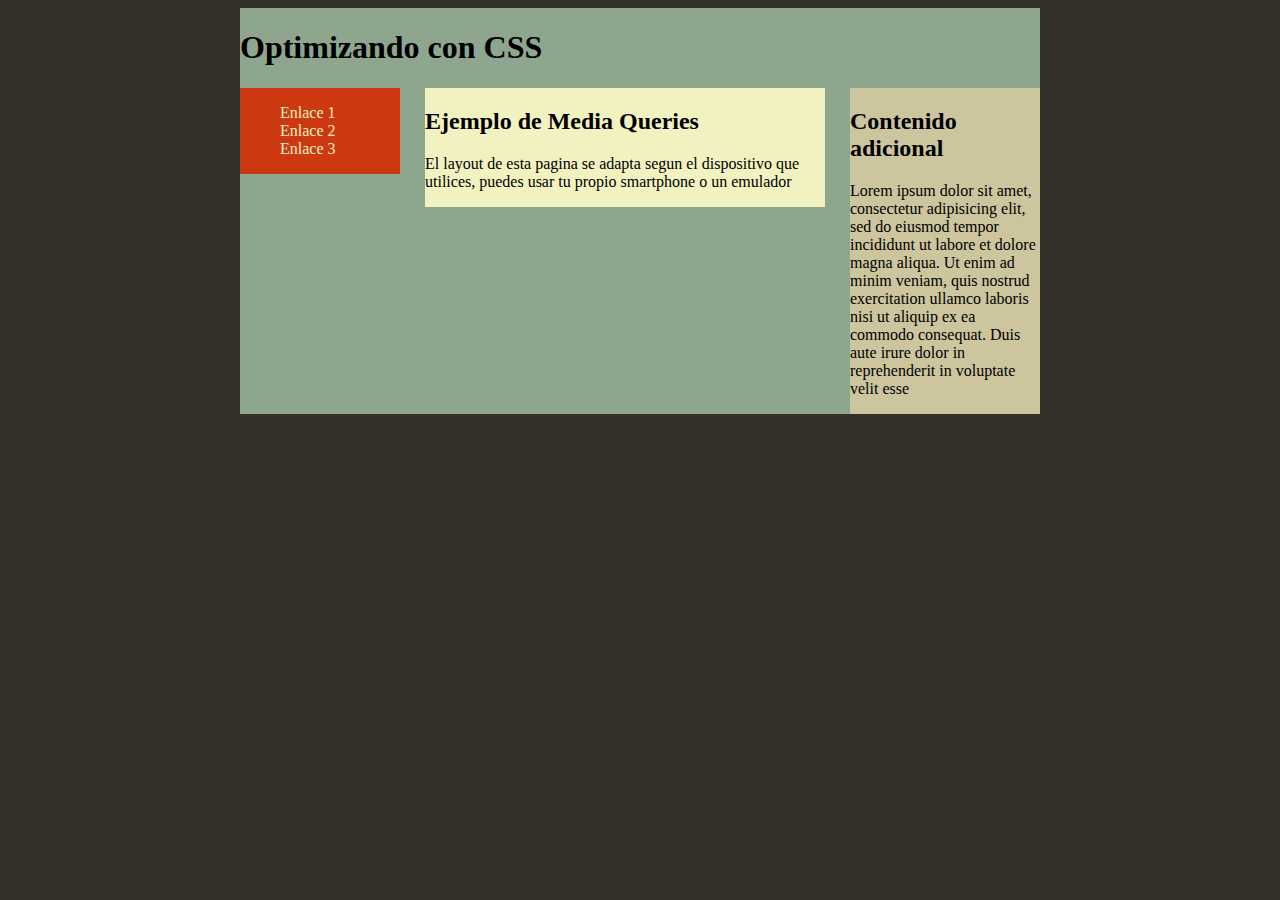
<file: Unidad 3 (css parte 3)/index.html>
<!DOCTYPE html>
<html lang="en">
<head>
  <meta charset="UTF-8">
  <meta name="viewport" content="width=device-width, initial-scale=1.0">
  <title>Document</title>
  <link rel="stylesheet" href="base.css">
  <link rel="stylesheet" href="movil.css" media="handheld, screen and (max-width: 800px)"/>
</head>
<body>
  <div id="contenedor">
    <h1>Optimizando con CSS </h1>
    <nav>
      <ul>
        <li><a href="#">Enlace 1</a></li>
        <li><a href="#">Enlace 2</a></li>
        <li><a href="#">Enlace 3</a></li>
      </ul>
    </nav>
    <section>
      <h2>Ejemplo de Media Queries </h2>
      <p> El layout de esta pagina se adapta segun el dispositivo que utilices, puedes usar tu propio smartphone o un
        emulador</p>
      </section>
    <aside>
      <h2> Contenido adicional </h2>
      <p>Lorem ipsum dolor sit amet, consectetur adipisicing elit, sed do eiusmod tempor incididunt ut labore et dolore
        magna aliqua. Ut enim ad minim veniam, quis nostrud exercitation ullamco laboris nisi ut aliquip ex ea commodo
        consequat. Duis aute irure dolor in reprehenderit in voluptate velit esse</p>
      </aside>
  
  </div>
  
</body>
</html>
</file>
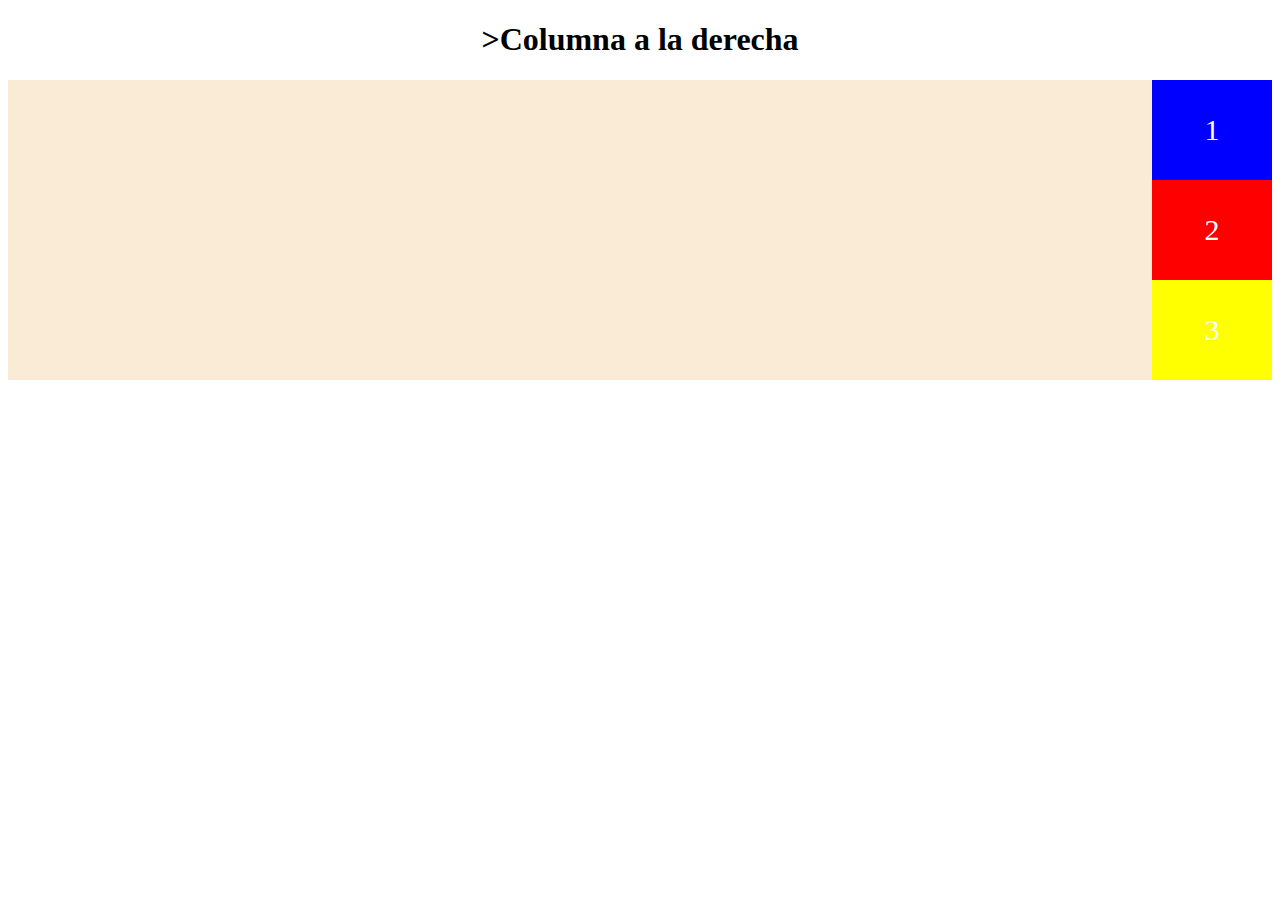
<file: Unidad 2 (css parte 2)/ejemplo 1.html>
<!DOCTYPE html>
 <html>
 <head>
    <meta charset="UTF-8">
    <meta http-equiv="X-UA-Compatible" content="IE=edge">
    <meta name="viewport" content="width=device-width, initial-scale=1.0">
    <title>Ejemplo 1</title>
    <link rel="stylesheet" href="ejemplo 1.css">
 </head>
 <body>
    <h1>>Columna a la derecha</h1>
    <div class="contenedor">
        <div class="item"> 1 </div>
        <div class="item1"> 2 </div>
        <div class="item3"> 3 </div>
    </div>
    
 </body>
 </html>
</file>
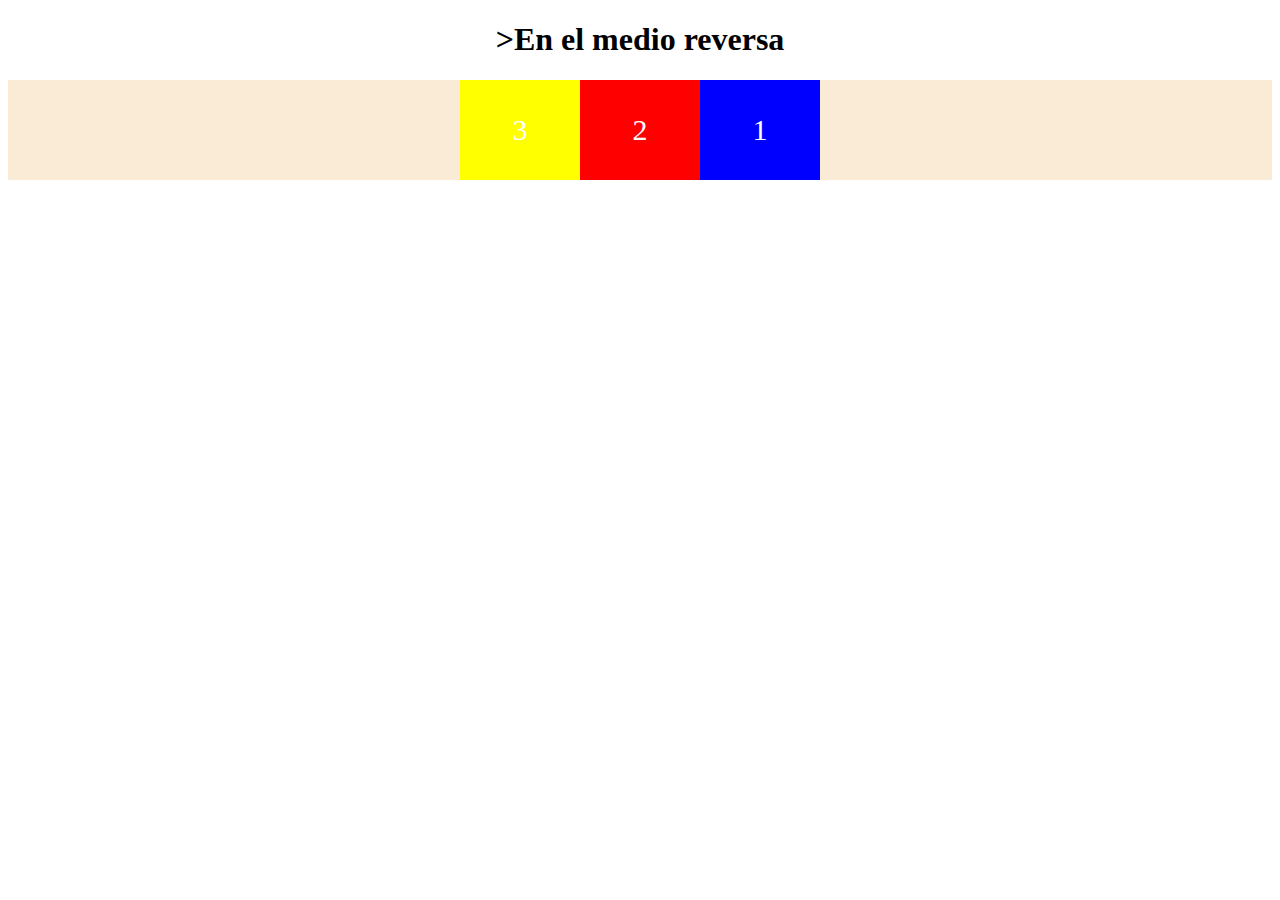
<file: Unidad 2 (css parte 2)/ejemplo 2.html>
<!DOCTYPE html>
 <html>
 <head>
    <meta charset="UTF-8">
    <meta http-equiv="X-UA-Compatible" content="IE=edge">
    <meta name="viewport" content="width=device-width, initial-scale=1.0">
    <title>Ejemplo 2</title>
    <link rel="stylesheet" href="ejemplo 2.css">
 </head>
 <body>
    <h1>>En el medio reversa</h1>
    <div class="contenedor">
        <div class="item"> 1 </div>
        <div class="item1"> 2 </div>
        <div class="item3"> 3 </div>
    </div>
    
 </body>
 </html>
</file>
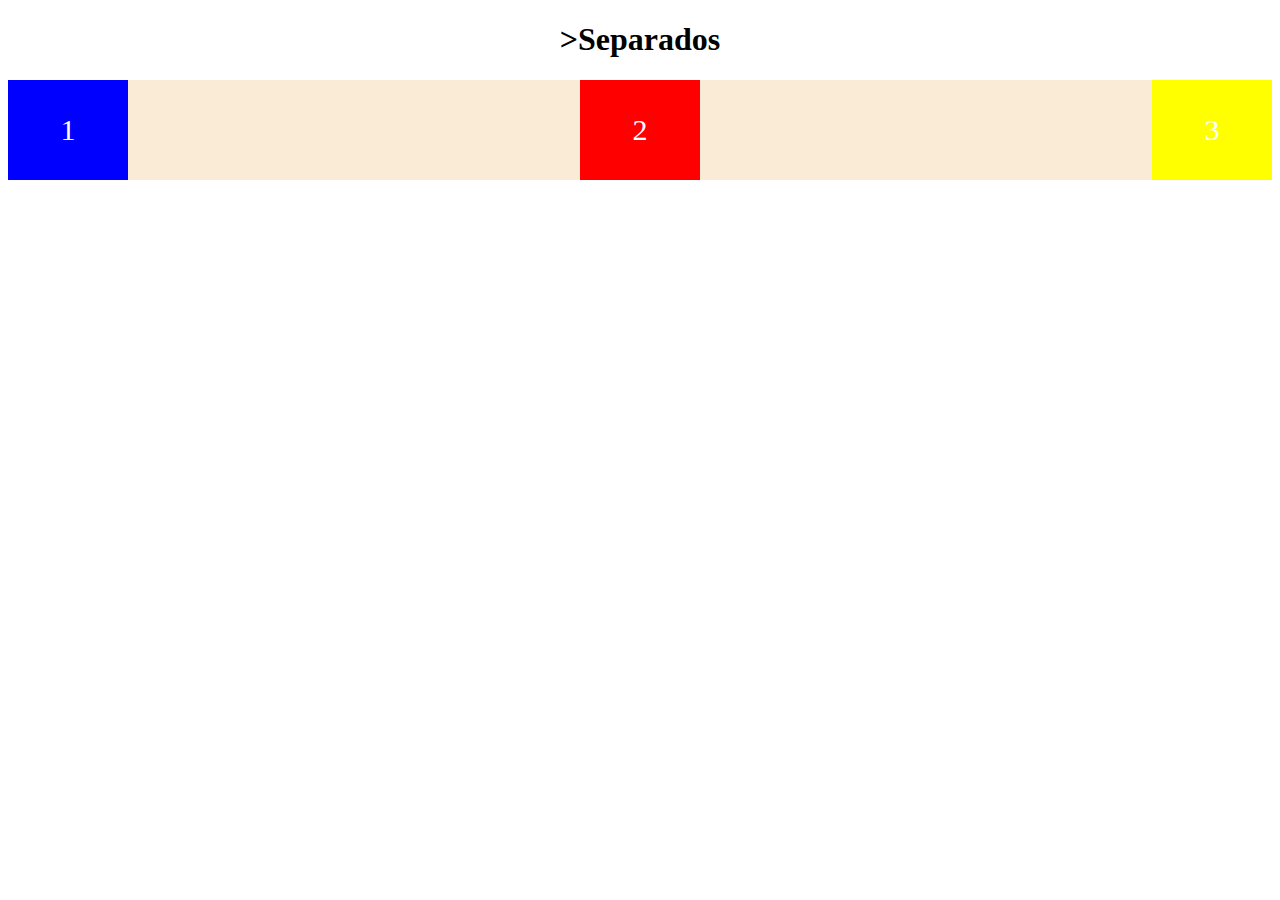
<file: Unidad 2 (css parte 2)/ejemplo 3.html>
<!DOCTYPE html>
 <html>
 <head>
    <meta charset="UTF-8">
    <meta http-equiv="X-UA-Compatible" content="IE=edge">
    <meta name="viewport" content="width=device-width, initial-scale=1.0">
    <title>Ejemplo 3</title>
    <link rel="stylesheet" href="ejemplo 3.css">
 </head>
 <body>
    <h1>>Separados</h1>
    <div class="contenedor">
        <div class="item"> 1 </div>
        <div class="item1"> 2 </div>
        <div class="item3"> 3 </div>
    </div>
    
 </body>
 </html>
</file>
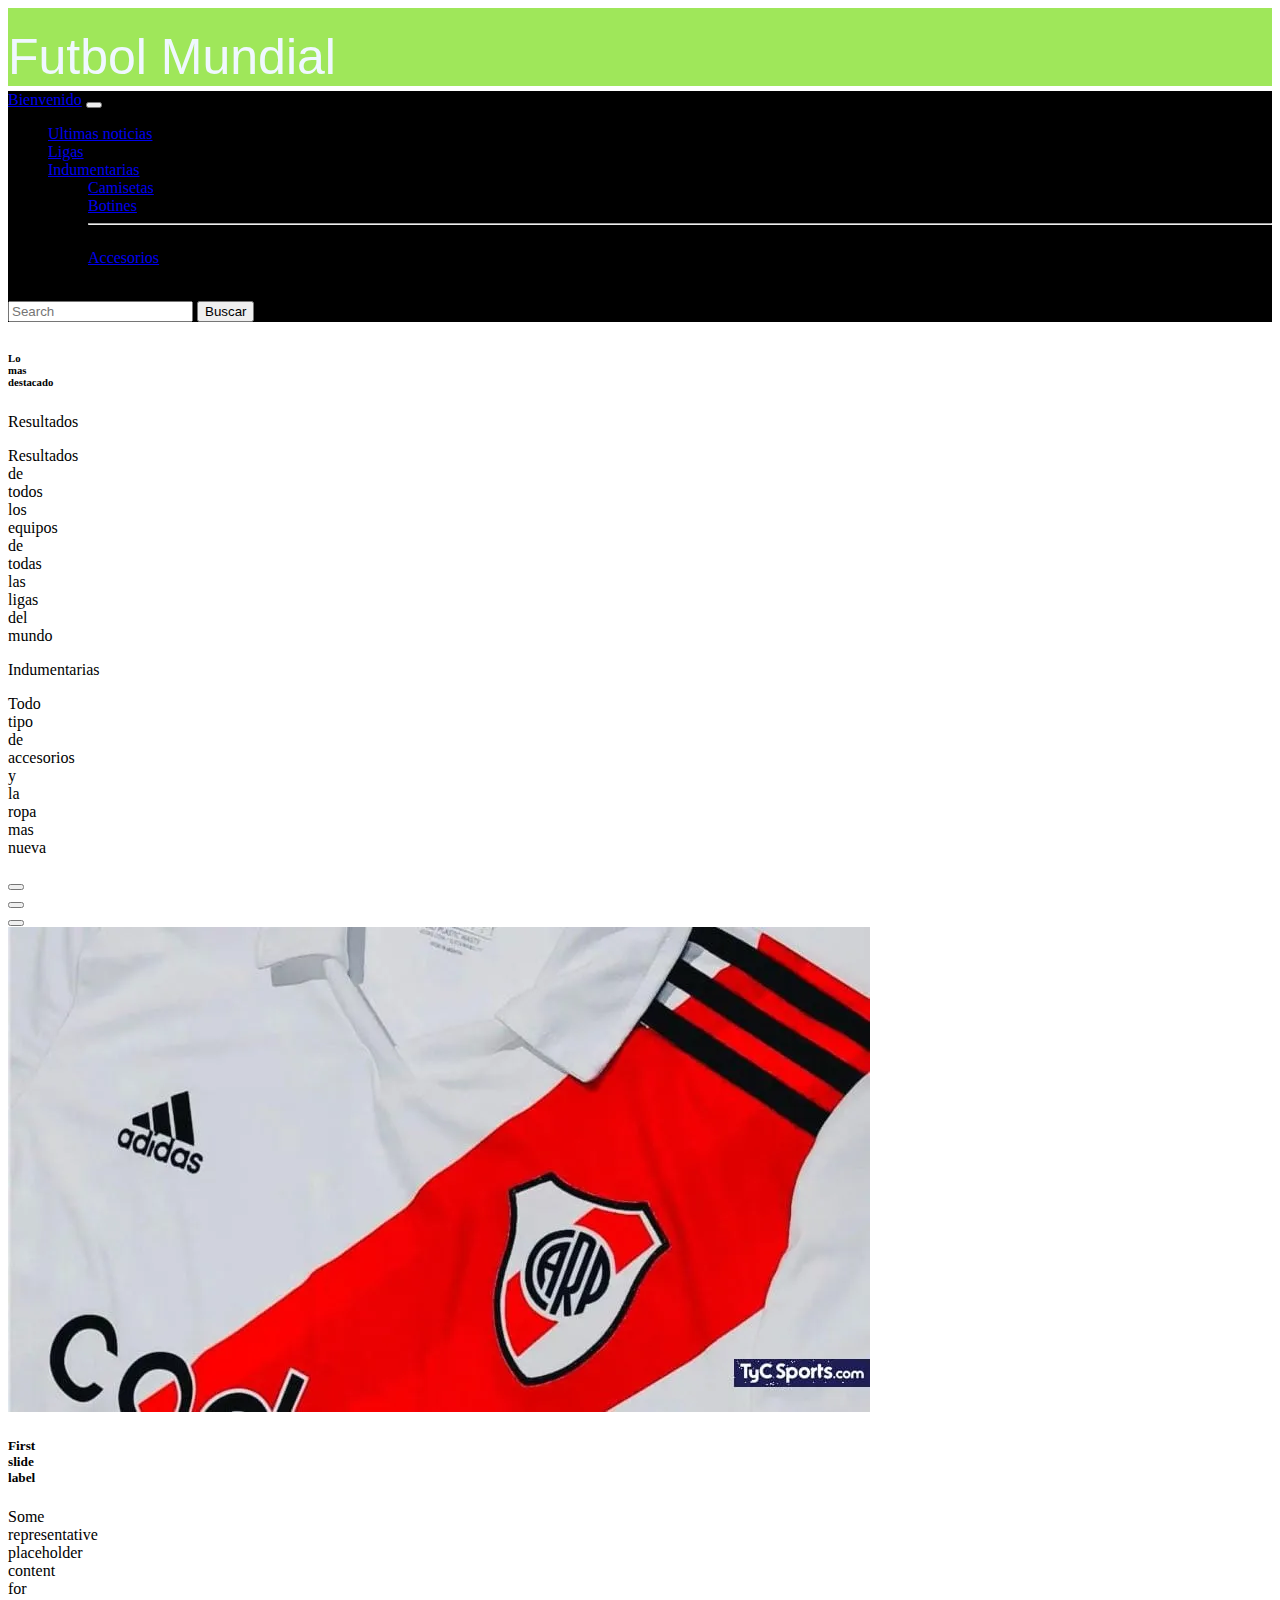
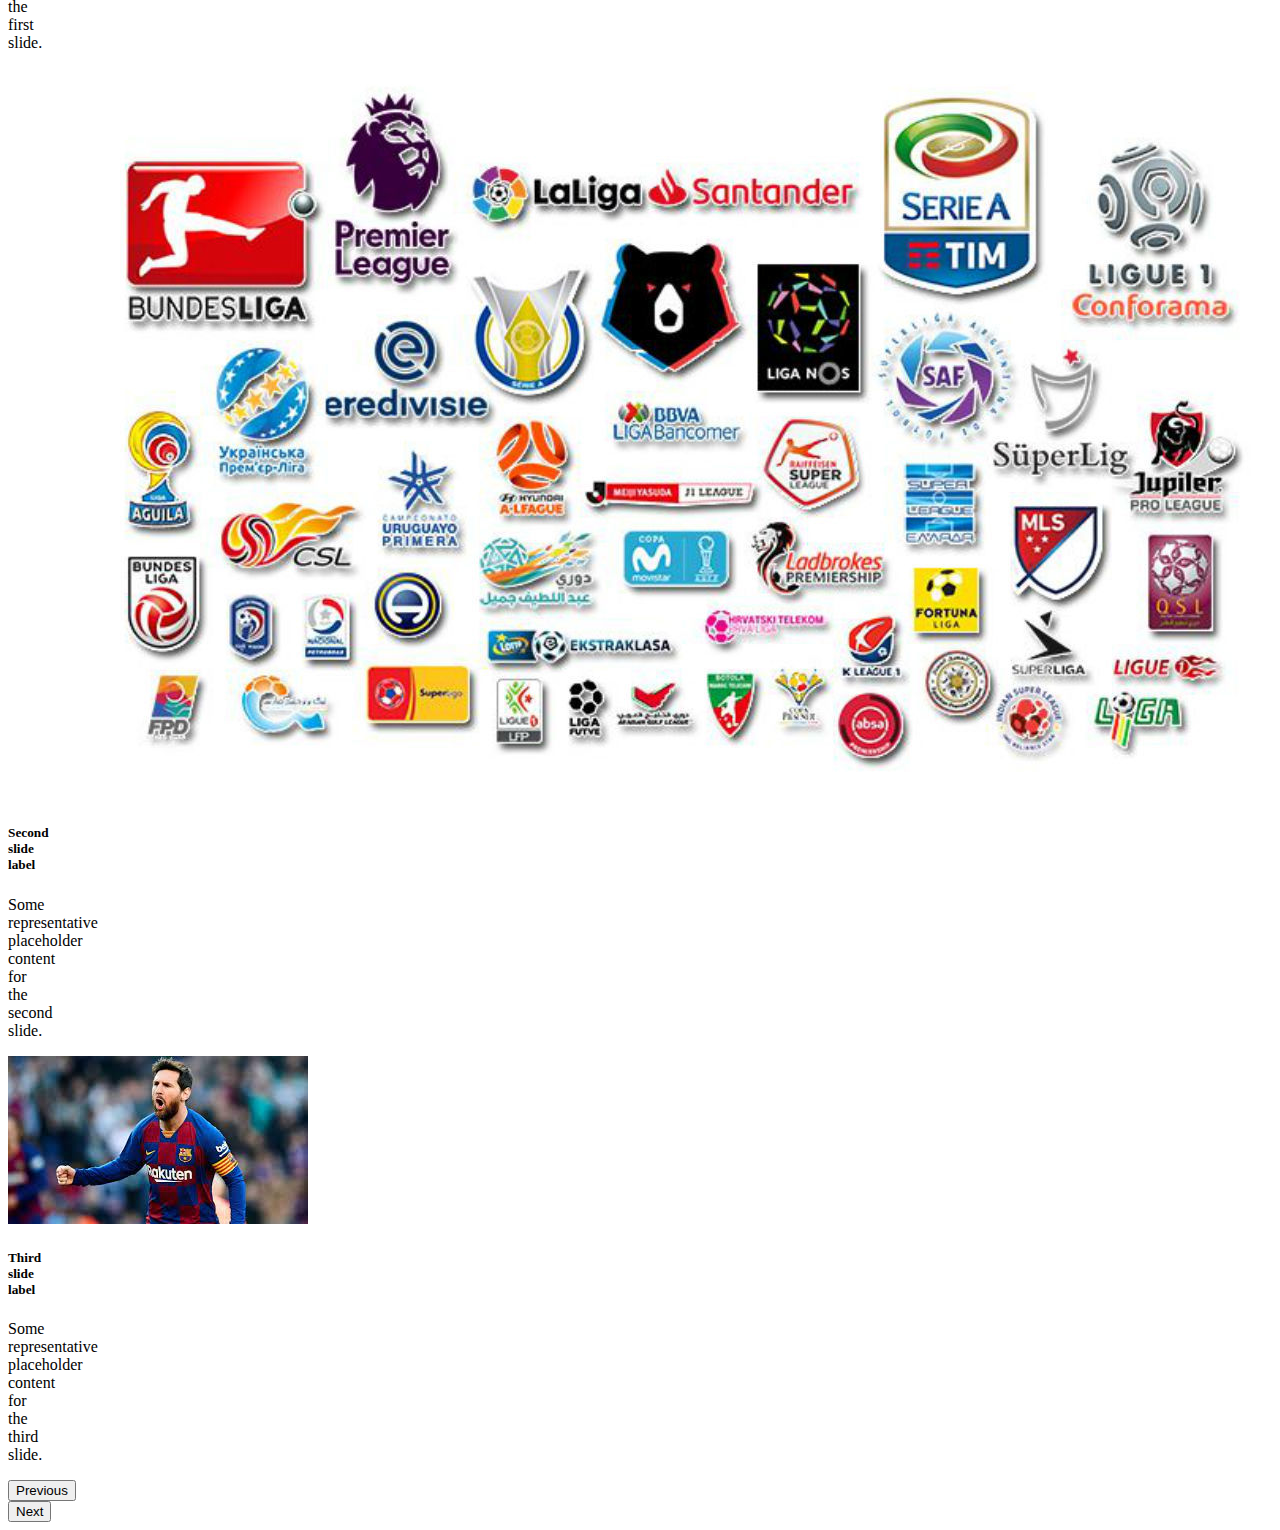
<file: Unidad 4 Bootstrap/Bootstrap.html>
<!doctype html>
<html lang="en">

<head>
    <meta charset="utf-8">
    <meta name="viewport" content="width=device-width, initial-scale=1">
    <title>Bootstrap</title>
    <link href="Bootstap.css" rel="stylesheet">
    <link href="https://cdn.jsdelivr.net/npm/bootstrap@5.2.0/dist/css/bootstrap.min.css" rel="stylesheet"
        integrity="sha384-gH2yIJqKdNHPEq0n4Mqa/HGKIhSkIHeL5AyhkYV8i59U5AR6csBvApHHNl/vI1Bx" crossorigin="anonymous">
</head>

<body>
    <div class="contenedor">
        Futbol Mundial
    </div>

    <nav class="navbar navbar navbar-expand-lg navbar-dark colorbarra">
        <div class="container-fluid">
          <a class="navbar-brand" href="#">Bienvenido</a>
          <button class="navbar-toggler" type="button" data-bs-toggle="collapse" data-bs-target="#navbarSupportedContent" aria-controls="navbarSupportedContent" aria-expanded="false" aria-label="Toggle navigation">
            <span class="navbar-toggler-icon"></span>
          </button>
          <div class="collapse navbar-collapse" id="navbarSupportedContent">
            <ul class="navbar-nav me-auto mb-2 mb-lg-0">
              <li class="nav-item">
                <a class="nav-link active" aria-current="page" href="#">Ultimas noticias</a>
              </li>
              <li class="nav-item">
                <a class="nav-link" href="#">Ligas</a>
              </li>
              <li class="nav-item dropdown">
                <a class="nav-link dropdown-toggle" href="#" role="button" data-bs-toggle="dropdown" aria-expanded="false">
                  Indumentarias
                </a>
                <ul class="dropdown-menu">
                  <li><a class="dropdown-item" href="#">Camisetas</a></li>
                  <li><a class="dropdown-item" href="#">Botines</a></li>
                  <li><hr class="dropdown-divider"></li>
                  <li><a class="dropdown-item" href="#">Accesorios</a></li>
                </ul>
              </li>
              <li class="nav-item">
                <a class="nav-link disabled">Futbol Mundial</a>
              </li>
            </ul>
            <form class="d-flex" role="search">
              <input class="form-control me-2" type="search" placeholder="Search" aria-label="Search">
              <button class="btn btn-outline-success" type="submit">Buscar</button>
            </form>
          </div>
        </div>
      </nav>

      
      <div class="container-fluid segundo">
        <div class="row align-items-start">
          <div class="col">
            <h6>Lo mas destacado</h6> 
            
            <div class="card border-primary mb-3 tarjetaposicion" style="max-width: 18rem;">
              <div class="card-header">Resultados</div>
              <div class="card-body text-primary">
               
                <p class="card-text">Resultados de todos los equipos de todas las ligas del mundo</p>
              </div>
            </div>
            <div class="card border-secondary mb-3 tarjetaposicion" style="max-width: 18rem;">
              <div class="card-header">Indumentarias</div>
              <div class="card-body text-secondary">
          
                <p class="card-text">Todo tipo de accesorios y la ropa mas nueva</p>
              </div>
            </div>
         
            
          </div>


          <div class="col columna2">
            

            <div id="carouselExampleCaptions" class="carousel slide" data-bs-ride="false">
              <div class="carousel-indicators">
                <button type="button" data-bs-target="#carouselExampleCaptions" data-bs-slide-to="0" class="active" aria-current="true" aria-label="Slide 1"></button>
                <button type="button" data-bs-target="#carouselExampleCaptions" data-bs-slide-to="1" aria-label="Slide 2"></button>
                <button type="button" data-bs-target="#carouselExampleCaptions" data-bs-slide-to="2" aria-label="Slide 3"></button>
              </div>
              <div class="carousel-inner">
                <div class="carousel-item active">
                  <img src="imagenes/nueva-camiseta-river_862x485_wmk.webp" class="d-block w-100" alt="...">
                  <div class="carousel-caption d-none d-md-block">
                    <h5>First slide label</h5>
                    <p>Some representative placeholder content for the first slide.</p>
                  </div>
                </div>
                <div class="carousel-item">
                  <img src="imagenes/Ligas-futbol.jpg" class="d-block w-100" alt="...">
                  <div class="carousel-caption d-none d-md-block">
                    <h5>Second slide label</h5>
                    <p>Some representative placeholder content for the second slide.</p>
                  </div>
                </div>
                <div class="carousel-item">
                  <img src="imagenes/descarga.jpg" class="d-block w-100" alt="...">
                  <div class="carousel-caption d-none d-md-block">
                    <h5>Third slide label</h5>
                    <p>Some representative placeholder content for the third slide.</p>
                  </div>
                </div>
              </div>
              <button class="carousel-control-prev" type="button" data-bs-target="#carouselExampleCaptions" data-bs-slide="prev">
                <span class="carousel-control-prev-icon" aria-hidden="true"></span>
                <span class="visually-hidden">Previous</span>
              </button>
              <button class="carousel-control-next" type="button" data-bs-target="#carouselExampleCaptions" data-bs-slide="next">
                <span class="carousel-control-next-icon" aria-hidden="true"></span>
                <span class="visually-hidden">Next</span>
              </button>
            </div>
          </div>
        </div>
      </div>
       
     

      
      
      
      

       
      
      
    







    <script src="https://cdn.jsdelivr.net/npm/bootstrap@5.2.0/dist/js/bootstrap.bundle.min.js"
        integrity="sha384-A3rJD856KowSb7dwlZdYEkO39Gagi7vIsF0jrRAoQmDKKtQBHUuLZ9AsSv4jD4Xa"
        crossorigin="anonymous"></script>
</body>

</html>
</file>
<file: Unidad 3 (css parte 3)/base.css>
@charset "utf-8";
/* CSS Document */

body {
	color: #000;
	background: #332F29;
	font-size:100%;
}
#contenedor {
	width: 800px;
	background: #8FA68E;
	margin-right:auto;
	margin-left:auto;
	overflow: hidden;
}
nav {
	background: #CC3910;
	float: left;
	width: 160px;
}
ul {
	list-style-type:none;
}
a {
	color:#F1F2C0;
	text-decoration: none;
}
section {
	background: #F1F2C0;
	float: left;
	margin: 0 0 0 25px;
	width: 400px;
}
aside {
	background: #CCC59E;
	float: right;
	width: 190px;
}
</file>
<file: Unidad 3 (css parte 3)/movil.css>
#contenedor {
    width: 70%;
    margin: 0;
}

body {
    padding: 0;
    margin: 0;
}

nav {
    
    background: #fc6;
    float: left;
    width: 100%; 
    line-height: 30px ;
    padding-bottom:  20px;
    height: 100px;
    

}

a {
    
    color: black;
    
}

section {
    margin: 0%;
    float: left;
    width: 93%;
    border-style: solid;
    border-width: 1px;
    
}

aside {
    float: left;
    width: 93%;
    background-color: rgb(187, 166, 134);
}

h1 {
    padding-bottom: 10px;
    height: 13px;
}
</file>
<file: Unidad 2 (css parte 2)/ejemplo 1.css>
h1 { 
    text-align: center;
    
}

.contenedor {
    height: px;
    background-color: antiquewhite;
    display: flex;
    flex-direction: column;
    justify-content: space-between;
    align-items: flex-end;
    
    
}

.item {
    color: white;
    background-color:blue;
    width: 120px;
    height: 100px;
    display: flex;
    align-items: center;
   justify-content: center;
    font-size: 30px;
    
    
}

.item1 {
    color: white;
    background-color: red;
    width: 120px;
    height: 100px;
    display: flex;
    align-items: center;
   justify-content: center;
    font-size: 30px;
}

.item3 {
    color: white;
    background-color: yellow;
    width: 120px;
    height: 100px;
    display: flex;
    align-items: center;
   justify-content: center;
    font-size: 30px;
}
</file>
<file: Unidad 2 (css parte 2)/ejemplo 2.css>
h1 { 
    text-align: center;
    
}

.contenedor {

    background-color: antiquewhite;
    display: flex;
    flex-wrap: wrap-reverse;
     flex-direction: row-reverse;
    justify-content: center;

    
    
}

.item {
    color: white;
    background-color:blue;
    width: 120px;
    height: 100px;
    display: flex;
    align-items: center;
   justify-content: center;
    font-size: 30px;
    
    
}

.item1 {
    color: white;
    background-color: red;
    width: 120px;
    height: 100px;
    display: flex;
    align-items: center;
   justify-content: center;
    font-size: 30px;
}

.item3 {
    color: white;
    background-color: yellow;
    width: 120px;
    height: 100px;
    display: flex;
    align-items: center;
   justify-content: center;
    font-size: 30px;
}
</file>
<file: Unidad 2 (css parte 2)/ejemplo 3.css>
h1 { 
    text-align: center;
    
}

.contenedor {
    height: px;
    background-color: antiquewhite;
    display: flex;
    justify-content: space-between;
    align-items: flex-end;
    
    
}

.item {
    color: white;
    background-color:blue;
    width: 120px;
    height: 100px;
    display: flex;
    align-items: center;
   justify-content: center;
    font-size: 30px;
    
    
}

.item1 {
    color: white;
    background-color: red;
    width: 120px;
    height: 100px;
    display: flex;
    align-items: center;
   justify-content: center;
    font-size: 30px;
}

.item3 {
    color: white;
    background-color: yellow;
    width: 120px;
    height: 100px;
    display: flex;
    align-items: center;
   justify-content: center;
    font-size: 30px;
}
</file>
<file: Unidad 4 Bootstrap/Bootstap.css>
.contenedor {
    background-color: rgb(159, 231, 90);
    padding-top: 20px;
    width: 100%;
    font-size: 50px;
    color: aliceblue;
    margin-bottom: 5px;
    font-family: 'Lucida Sans', 'Lucida Sans Regular', 'Lucida Grande', 'Lucida Sans Unicode', Geneva, Verdana, sans-serif;
}


.colorbarra {
    background-color: black; 
    
}

.segundo {
    padding-top: 5px;
    color: aliceblue;
    width: 0%;
}

.col {
background-color: rgb(159, 231, 90);
     color: black;
    
  
}

.columna2 {
    background-color: black;
}


.contenedor2 {
    background-color: black;
    width: 292px;
    color: aliceblue;
    margin-top: 0px;
}
</file>
